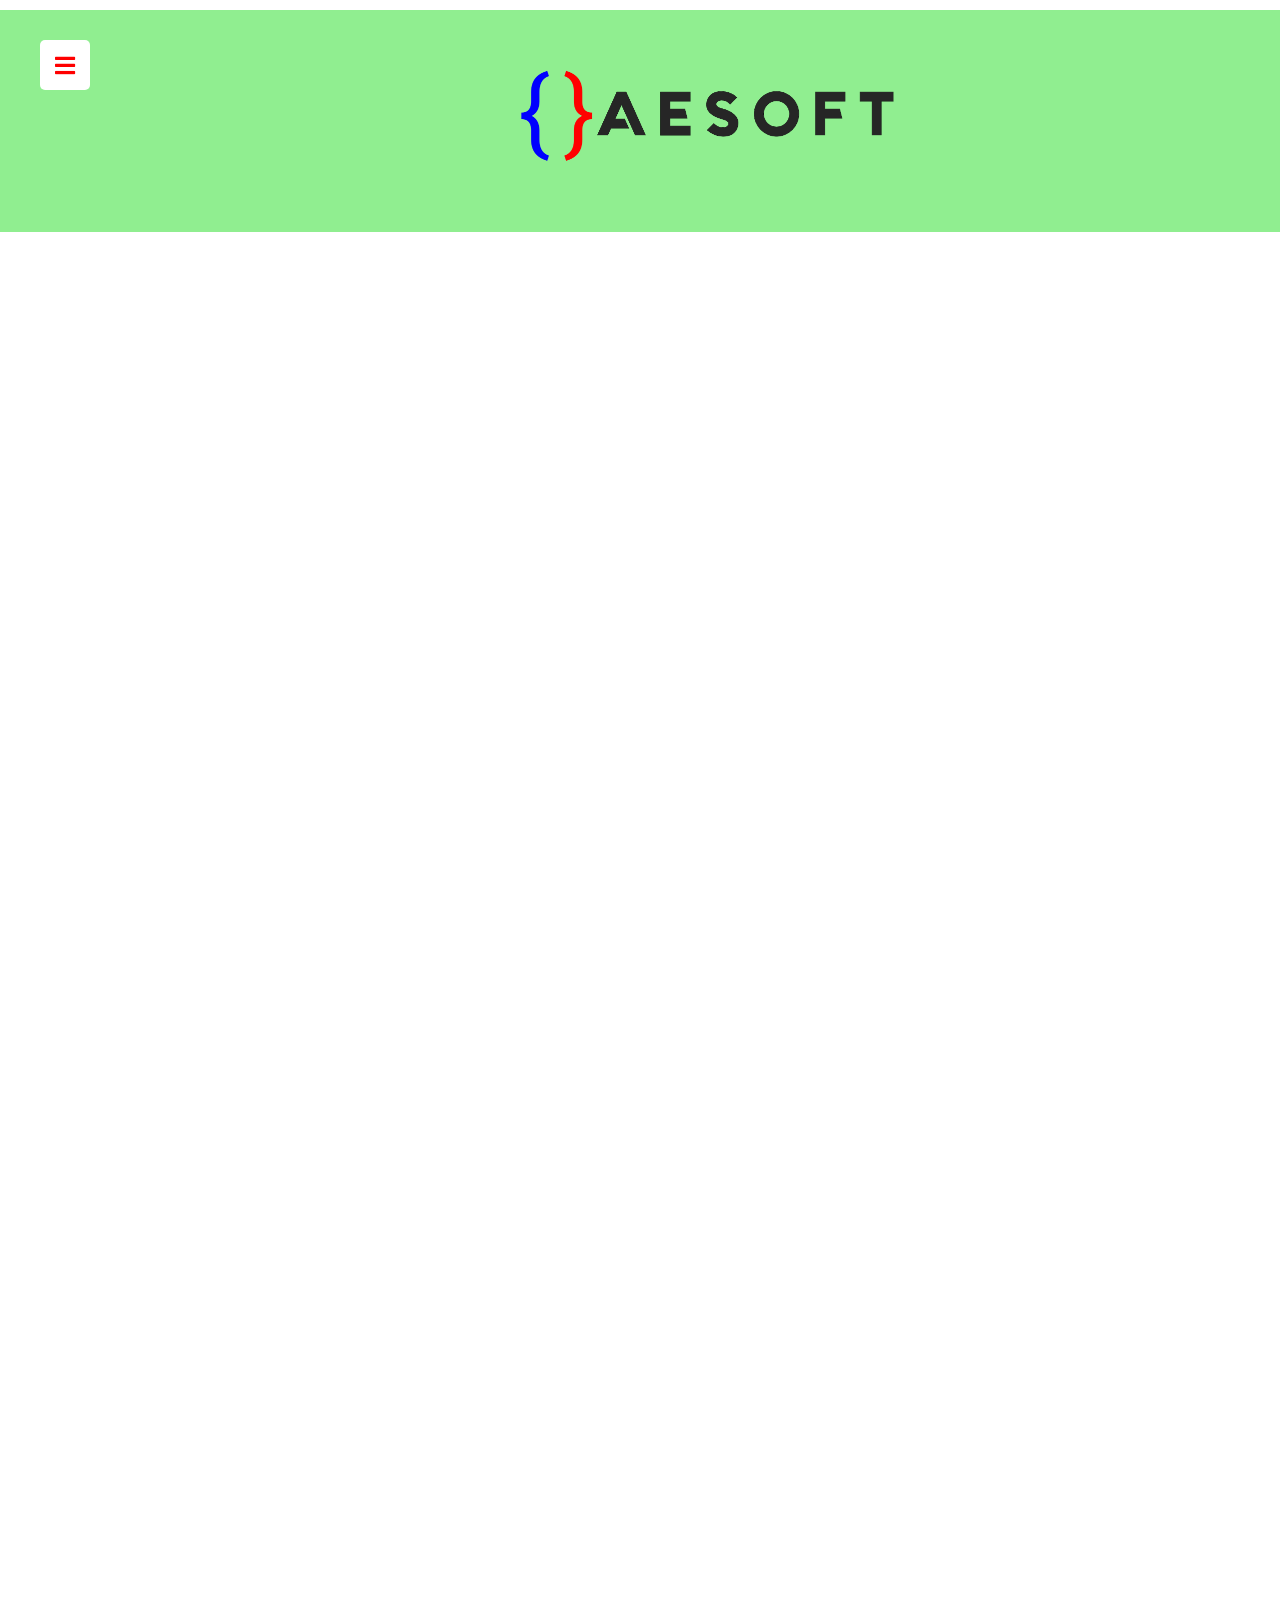
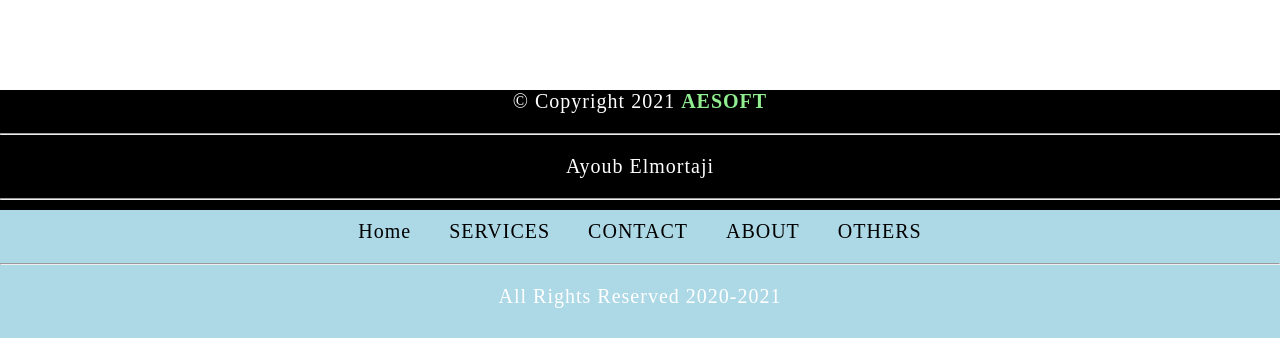
<file: index.html>
<!DOCTYPE html>

<html>

<head>

	<title> HOME | AESOFT </title>
	<meta charset="UTF-8" >
	<link rel="stylesheet" href="css_file.css" type="text/css" >
    <link rel="stylesheet" href="https://cdnjs.cloudflare.com/ajax/libs/font-awesome/5.15.3/css/all.min.css"/>
</head>

<body>
<!-- *************************************************** This is the Header of my website !! ************************************************************************* -->
<div class="ayoub">
	<header class="wrapper">
					 <input type="checkbox" id="btn" hidden>
					 <label for="btn" class="menu-btn">
					 <i class="fas fa-bars"></i>
					 <i class="fas fa-times"></i>
					 </label>
					 <nav id="sidebar">
						<div class="title">
						   Side Menu
						</div>
						<ul class="list-items">
						   <li><a href="index.html"><i class="fas fa-home"></i>HOME</a></li>
						   <li><a href="services.html"><i class="fas fa-stream"></i>SERVICES</a></li>
						   
						   
						   <li><a href="about.html"><i class="fas fa-user"></i>ABOUT</a></li>
						  
						   <li><a href="contact.html"><i class="fas fa-envelope"></i>CONTACT</a></li>
						   <li><a href="other.html"><i class="fas fa-cog"></i>OTHERS</a></li>
						   
						</ul>
					 </nav>
					   <div class="logo" align="center"> <!--  this is the logo of my page -->
						<img src="logo.png" alt="logo" />
					</div>
	</header>
      </div>
<!-- *************************************************** This is the section of my website !! ************************************************************************* -->
	<section class="content">
     
 
	
      </section>
	
	
<!-- *************************************************** This is the footer of my website !! ************************************************************************* -->
<pre>
	
	
	
	
	
	
	
	
	
	
	
	
	
	
	
	
	
	
	
	
	
	
	
	
	
	
	
	
	
	
	
	
	
	
	
	
	
	
	
	
	
	
	
	
	
	
	
	
	
	
	
	
	
	
	
	
	
	
	
	
	
	
	
	
	
	
	
	
	
	
	
	
	
	
	
	
	
	
	
	
	
	
	
	
	
	
	
	
	
	
	
	
	
	
	</pre>
	<footer>
	<p> &copy; Copyright 2021 <strong> AESOFT </strong> </p>
	<hr class="hr_footer">
		<p> Ayoub Elmortaji </p>
		
		<p class="nav" >
		<hr>
		<div class="navbar_footer" > <!--  this is the navigation bare of my page -->
	
		  <a href="index.html"  class="a_footer">Home</a>
		  <a href="services.html" class="a_footer">SERVICES</a>
		  <a href="contact.html" class="a_footer">CONTACT</a>
		  <a href="about.html" class="a_footer">ABOUT</a>
		  <a href="other.html" class="a_footer">OTHERS</a>
		</p>
		<hr class="hr_footer">
		<!-- <p> Hi, I'm Ayoub Elmortaji and this my website, I wish you a good experience on my page, please dont forget to follow me in all my accounts :) </p> -->
		<p>All Rights Reserved 2020-2021</p>
		</div>
	</footer>

</body>

</html>
</file>
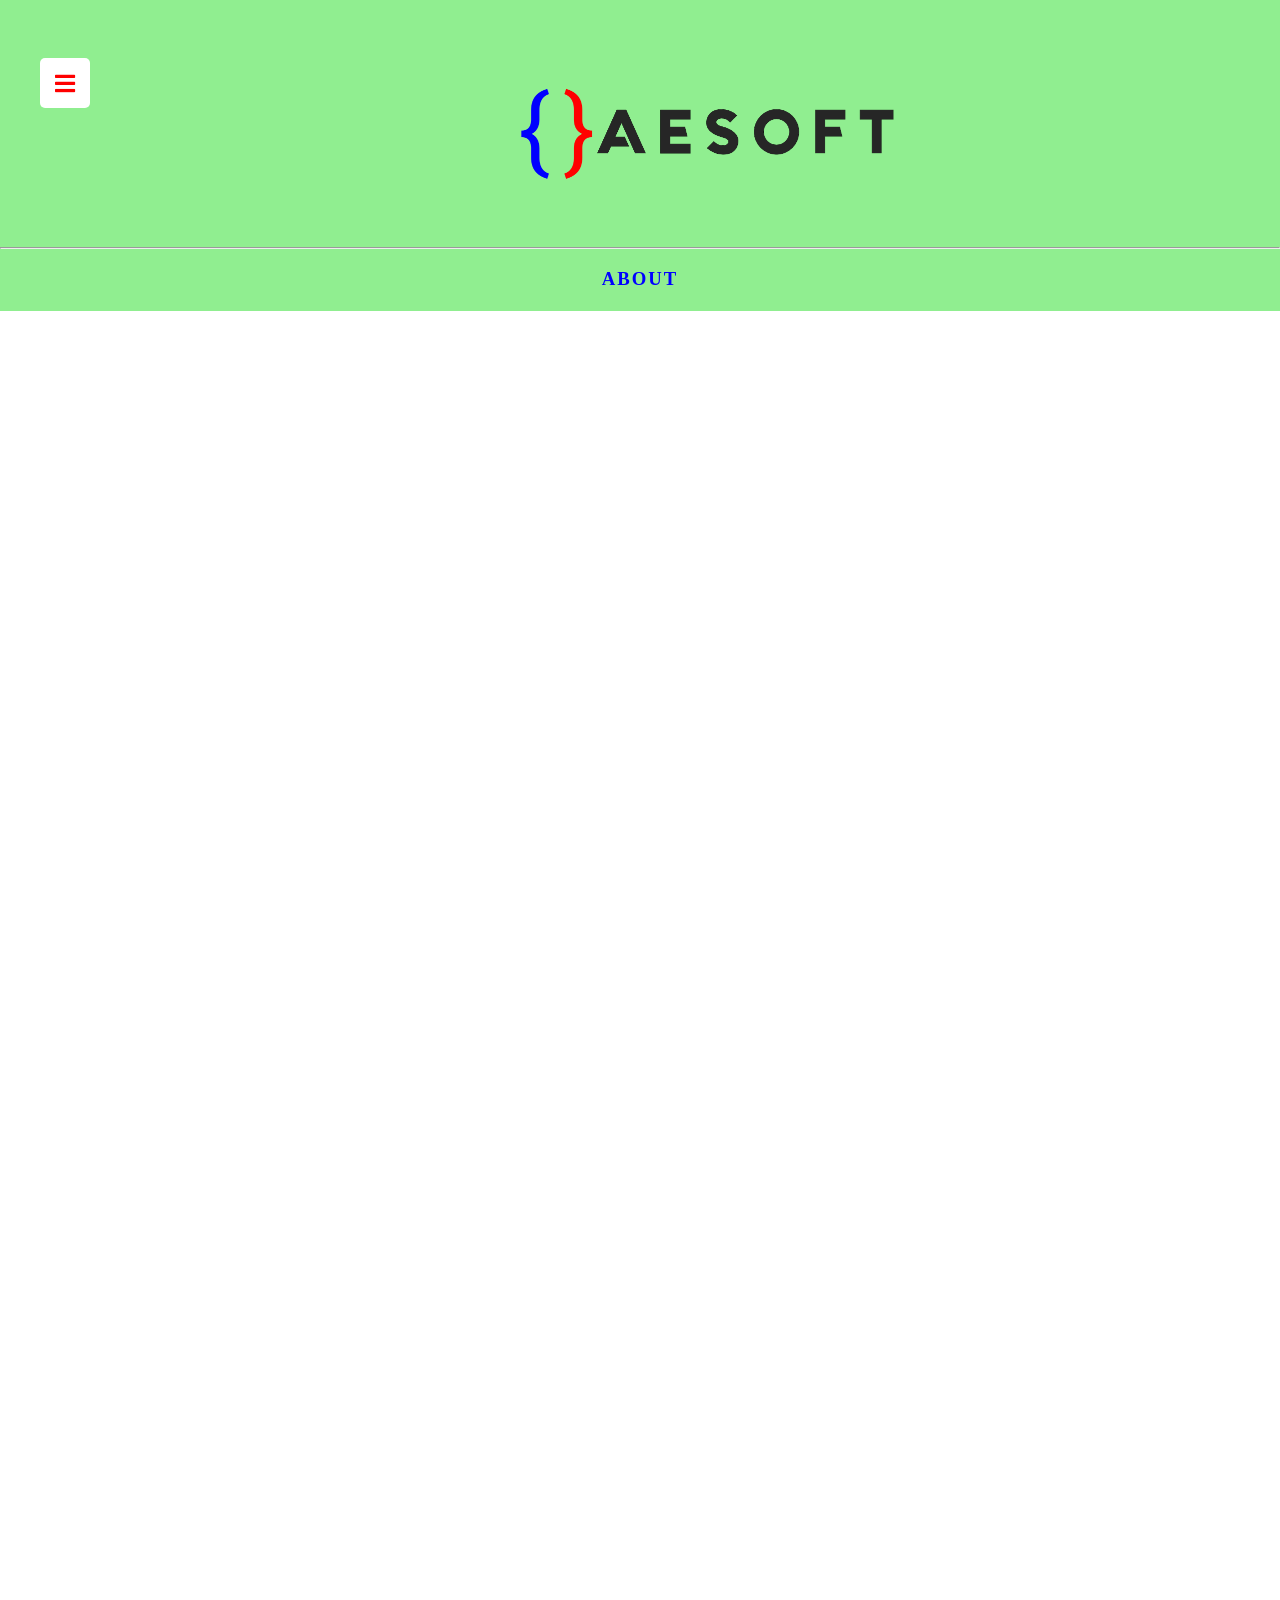
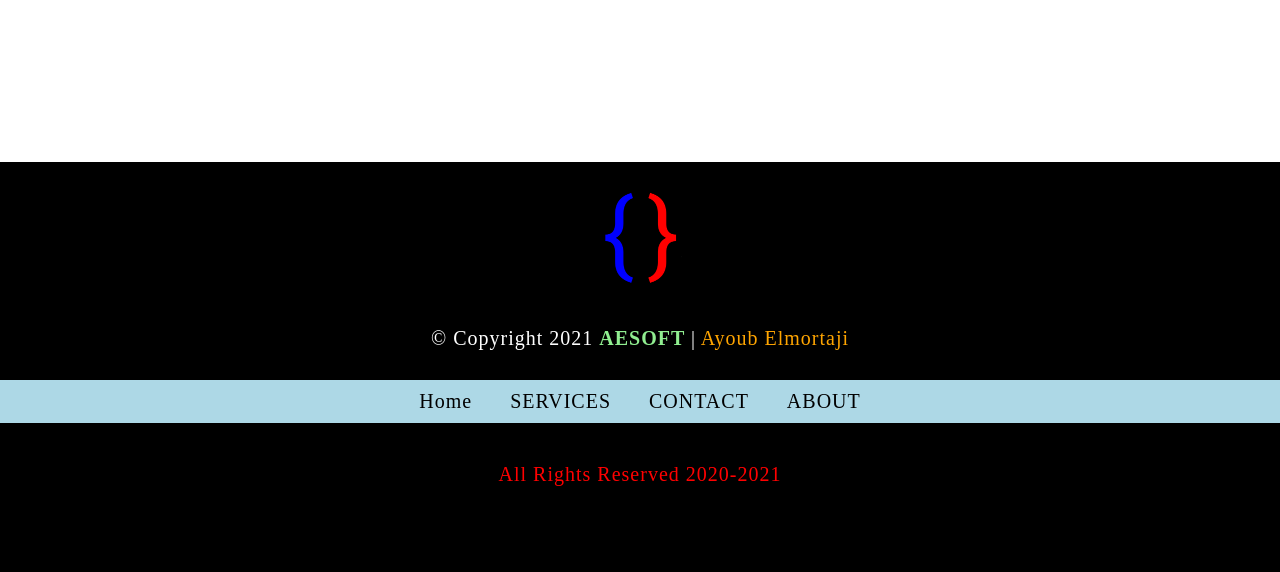
<file: about.html>
<!DOCTYPE html>

<html>

<head>

	<title> ABOUT | AESOFT </title>
	<meta property="og:image" content="logo1.png">
	<meta property="og:description" content="welcome to the personnel webpage of dev mr. ayoub elmortaji">
	<meta property="og:title" content="AESOFT : ayoub elmortaji softwaire">
	<meta charset="UTF-8" >
	<link rel="stylesheet" href="css_file.css" type="text/css" >
    <link rel="stylesheet" href="https://cdnjs.cloudflare.com/ajax/libs/font-awesome/5.15.3/css/all.min.css"/>
</head>

<body>
<!-- *************************************************** This is the Header of my website !! ************************************************************************* -->
<div class="ayoub">
<br>
	<header class="wrapper">
					 <input type="checkbox" id="btn" hidden>
					 <label for="btn" class="menu-btn">
					 <i class="fas fa-bars"></i>
					 <i class="fas fa-times"></i>
					 </label>
					 <nav id="sidebar">
						<div class="title">
						Menu
						</div>
						<ul class="list-items">
						   <li><a href="index.html"><i class="fas fa-home"></i>HOME</a></li>
						   <li><a href="services.html"><i class="fas fa-stream"></i>SERVICES</a></li>
						   
						   
						   <li><a href="about.html"><i class="fas fa-user"></i>ABOUT</a></li>
						  
						   <li><a href="contact.html"><i class="fas fa-envelope"></i>CONTACT</a></li>
						   
						   
						</ul>
					 </nav>
					   <div class="logo" align="center"> <!--  this is the logo of my page -->
						<img src="logo.png" alt="logo" />
					</div>
					
					
	</header>
	<hr>
	<h3 style="color: blue" align="center" class="title"> ABOUT </h3>
      </div>
	 
<!-- *************************************************** This is the section of my website !! ************************************************************************* -->
	<section class="content">
     
 
	
      </section>
	
	
<!-- *************************************************** This is the footer of my website !! ************************************************************************* -->
<pre>
	
	
	
	
	
	
	
	
	
	
	
	
	
	
	
	
	
	
	
	
	
	
	
	
	
	
	
	
	
	
	
	
	
	
	
	
	
	
	
	
	
	
	
	
	
	
	
	
	
	
	
	
	
	
	
	
	
	
	
	
	
	
	
	
	
	
	
	
	
	
	
	
	
	
	
	
	
	
	
	
	
	
	
	
	
	
	
	
	
	
	
	
	
	
	</pre>
	<footer>
<br>
<img src="logo1.png" alt="logo">
<br>
			<p style="padding:10px;" class="p_footer"> &copy; Copyright 2021 <strong> AESOFT </strong>|<span style="color:orange;"> Ayoub Elmortaji </span> </p>
			
		
			
			
		<p class="nav" >
		
		<div class="navbar_footer" > <!--  this is the navigation bare of my page -->
	
		  <a href="index.html"  class="a_footer">Home</a>
		  <a href="services.html" class="a_footer">SERVICES</a>
		  <a href="contact.html" class="a_footer">CONTACT</a>
		  <a href="about.html" class="a_footer">ABOUT</a>
		 </div>
		</p>
		
		<!-- <p> Hi, I'm Ayoub Elmortaji and this my website, I wish you a good experience on my page, please dont forget to follow me in all my accounts :) </p> -->
		<p style="color:red; padding:20px;">All Rights Reserved 2020-2021</p>
		<br>
		<br>
	</footer>



</body>

</html>
</file>
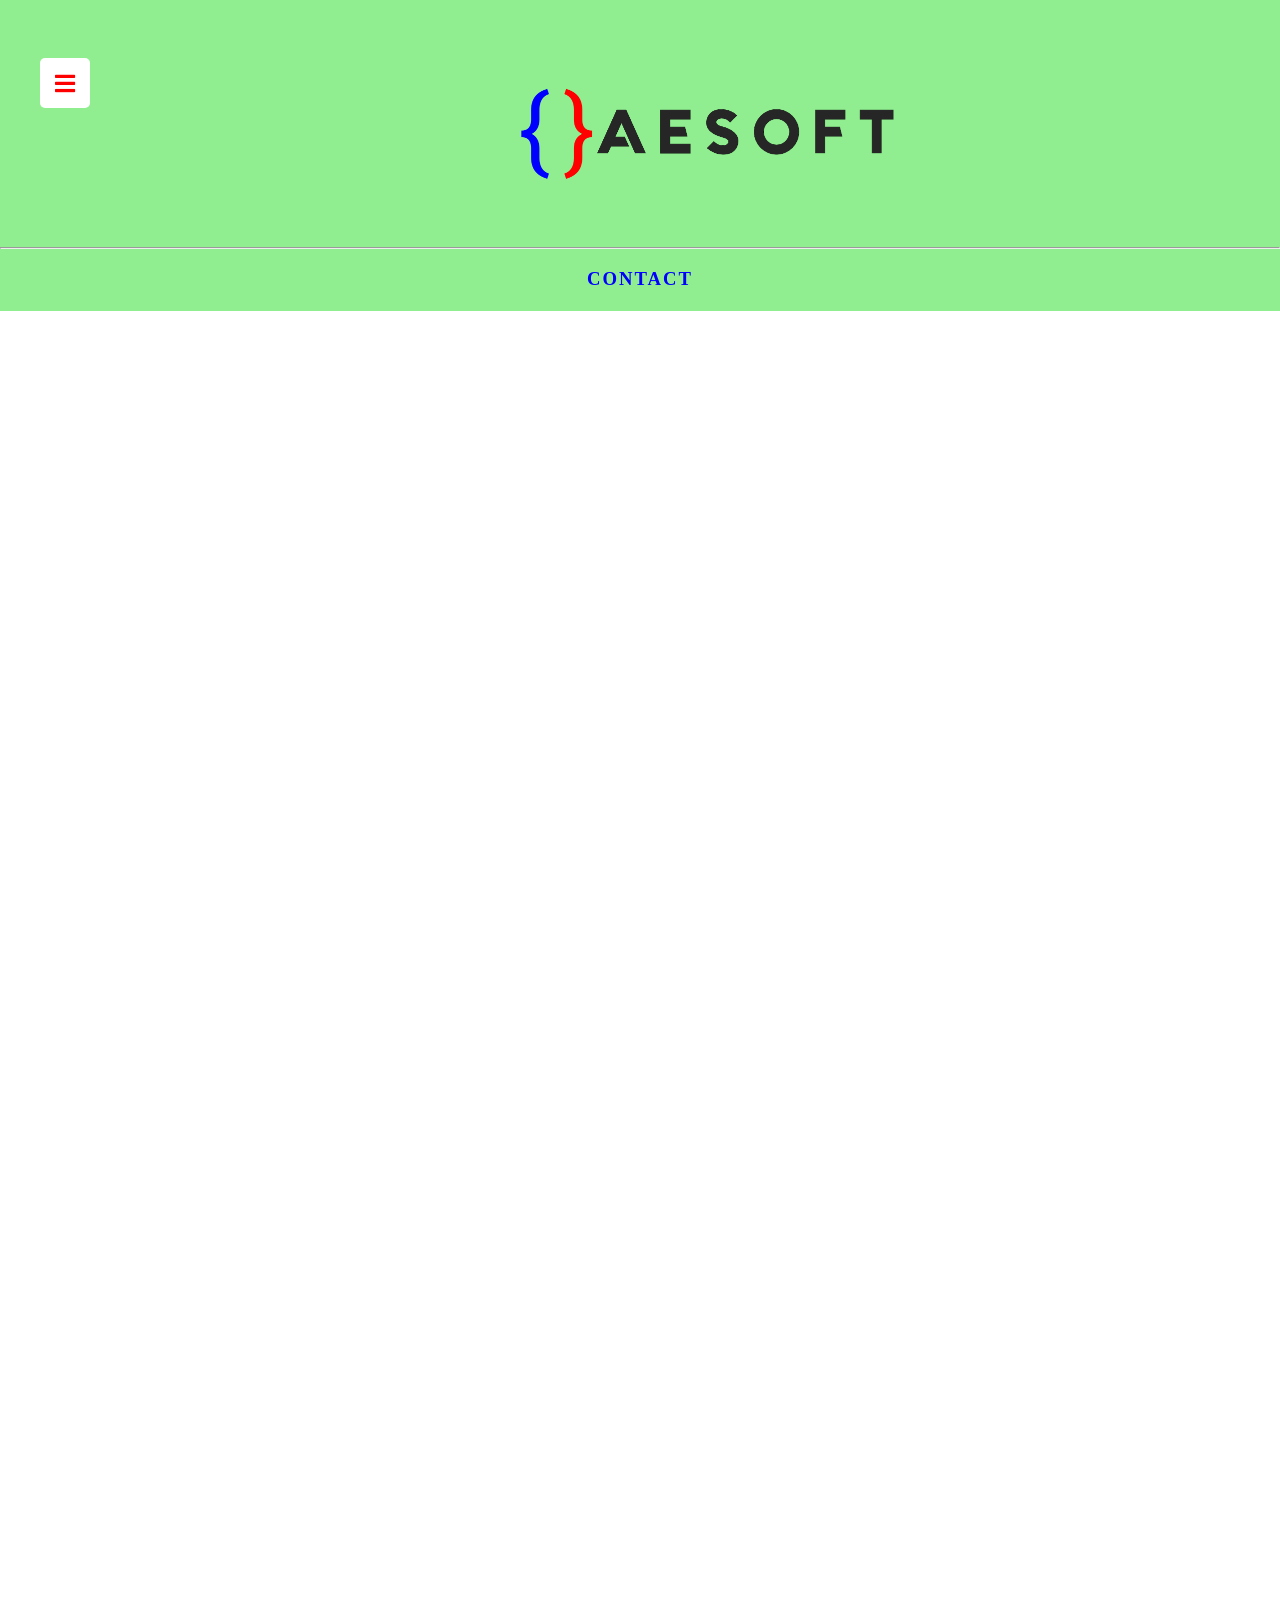
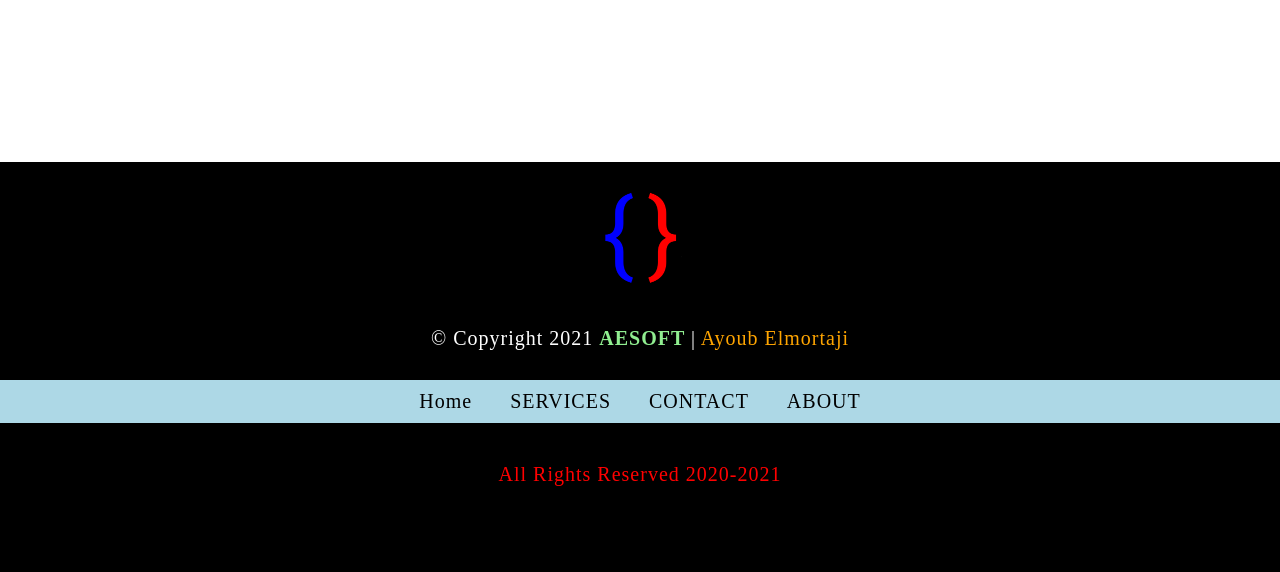
<file: contact.html>
<!DOCTYPE html>

<html>

<head>

	<title> CONTACT | AESOFT </title>
	<meta charset="UTF-8" >
	<meta property="og:image" content="logo1.png">
	<meta property="og:description" content="welcome to the personnel webpage of dev mr. ayoub elmortaji">
	<meta property="og:title" content="AESOFT : ayoub elmortaji softwaire">
	<link rel="stylesheet" href="css_file.css" type="text/css" >
    <link rel="stylesheet" href="https://cdnjs.cloudflare.com/ajax/libs/font-awesome/5.15.3/css/all.min.css"/>
</head>

<body>
<!-- *************************************************** This is the Header of my website !! ************************************************************************* -->
<div class="ayoub">
<br>
	<header class="wrapper">
					 <input type="checkbox" id="btn" hidden>
					 <label for="btn" class="menu-btn">
					 <i class="fas fa-bars"></i>
					 <i class="fas fa-times"></i>
					 </label>
					 <nav id="sidebar">
						<div class="title">
						Menu
						</div>
						<ul class="list-items">
						   <li><a href="index.html"><i class="fas fa-home"></i>HOME</a></li>
						   <li><a href="services.html"><i class="fas fa-stream"></i>SERVICES</a></li>
						   
						   
						   <li><a href="about.html"><i class="fas fa-user"></i>ABOUT</a></li>
						  
						   <li><a href="contact.html"><i class="fas fa-envelope"></i>CONTACT</a></li>
						   
						   
						</ul>
					 </nav>
					   <div class="logo" align="center"> <!--  this is the logo of my page -->
						<img src="logo.png" alt="logo" />
					</div>
					
					
	</header>
	<hr>
	<h3 style="color: blue" align="center" class="title"> CONTACT </h3>
      </div>
	 
<!-- *************************************************** This is the section of my website !! ************************************************************************* -->
	<section class="content">
     
 
	
      </section>
	
	
<!-- *************************************************** This is the footer of my website !! ************************************************************************* -->
<pre>
	
	
	
	
	
	
	
	
	
	
	
	
	
	
	
	
	
	
	
	
	
	
	
	
	
	
	
	
	
	
	
	
	
	
	
	
	
	
	
	
	
	
	
	
	
	
	
	
	
	
	
	
	
	
	
	
	
	
	
	
	
	
	
	
	
	
	
	
	
	
	
	
	
	
	
	
	
	
	
	
	
	
	
	
	
	
	
	
	
	
	
	
	
	
	</pre>
	<footer>
<br>
<img src="logo1.png" alt="logo">
<br>
			<p style="padding:10px;" class="p_footer"> &copy; Copyright 2021 <strong> AESOFT </strong>|<span style="color:orange;"> Ayoub Elmortaji </span> </p>
			
		
			
			
		<p class="nav" >
		
		<div class="navbar_footer" > <!--  this is the navigation bare of my page -->
	
		  <a href="index.html"  class="a_footer">Home</a>
		  <a href="services.html" class="a_footer">SERVICES</a>
		  <a href="contact.html" class="a_footer">CONTACT</a>
		  <a href="about.html" class="a_footer">ABOUT</a>
		 </div>
		</p>
		
		<!-- <p> Hi, I'm Ayoub Elmortaji and this my website, I wish you a good experience on my page, please dont forget to follow me in all my accounts :) </p> -->
		<p style="color:red; padding:20px;">All Rights Reserved 2020-2021</p>
		<br>
		<br>
	</footer>



</body>

</html>
</file>
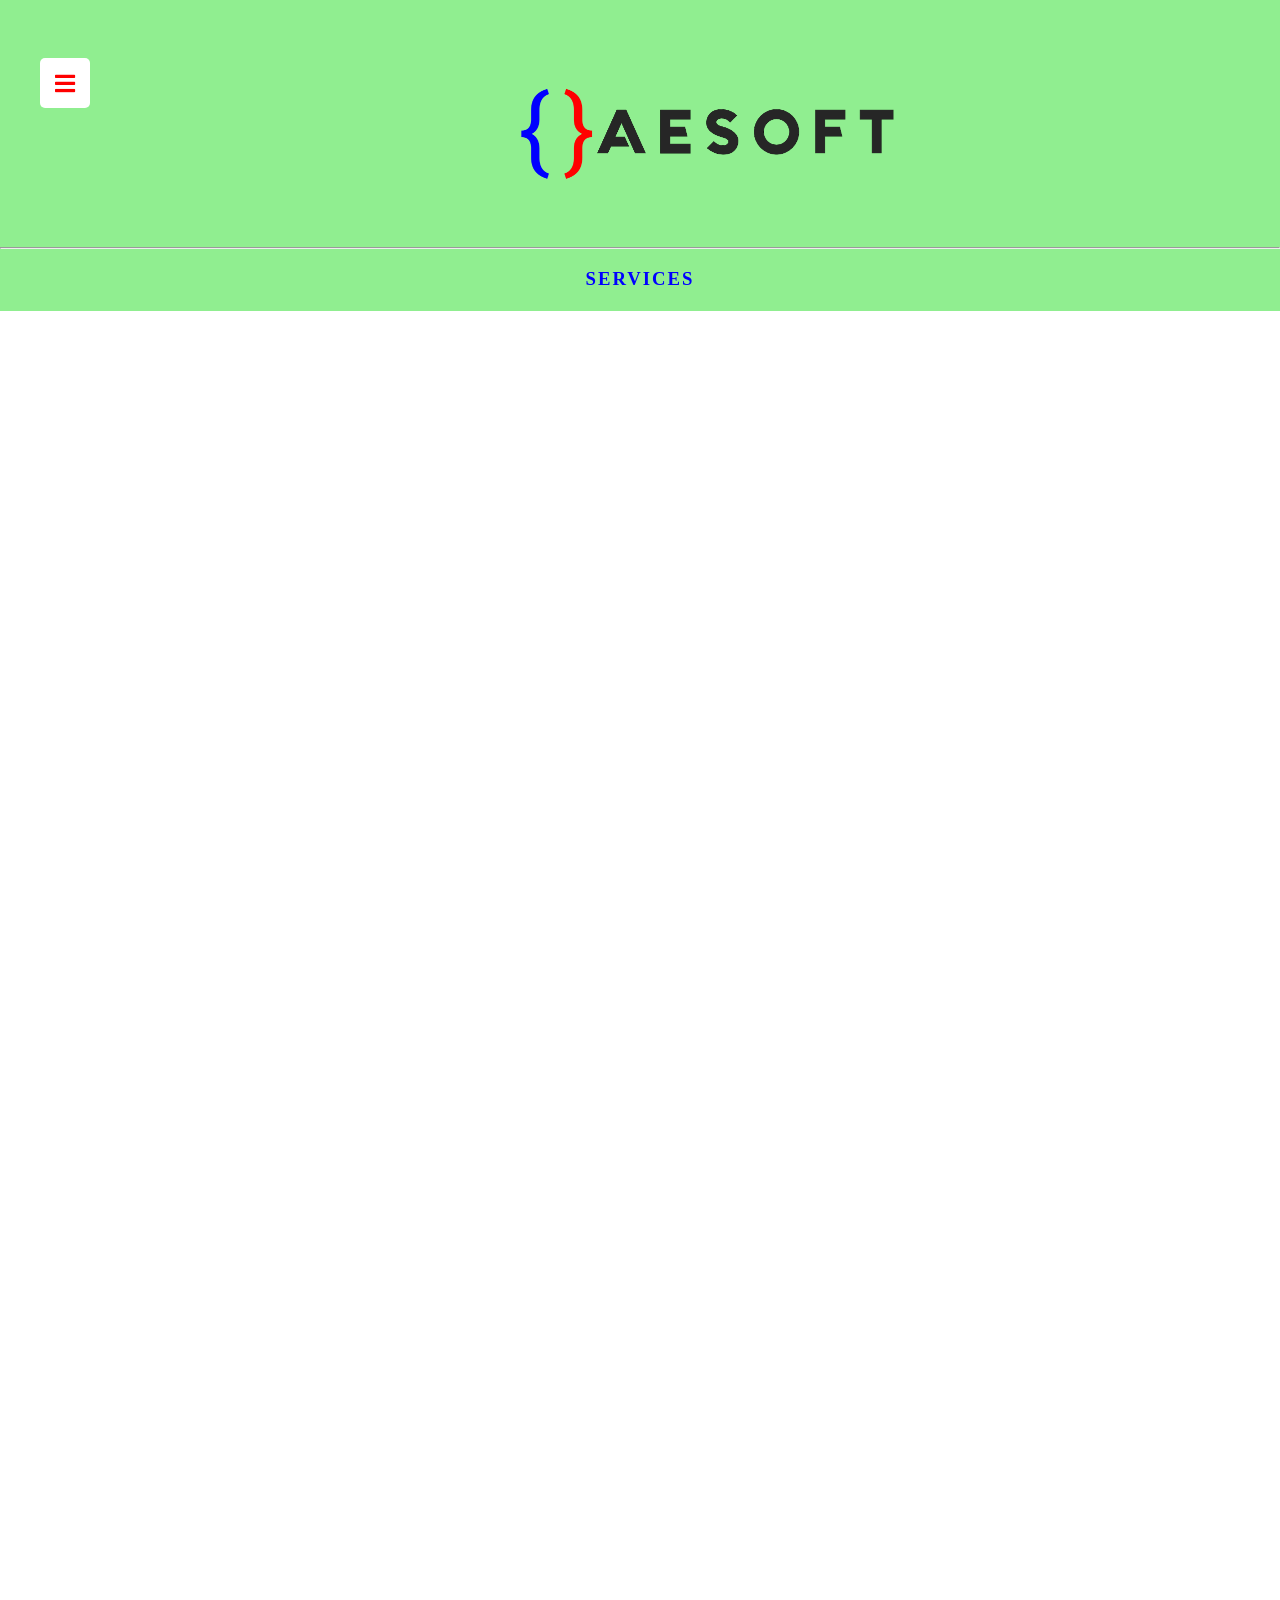
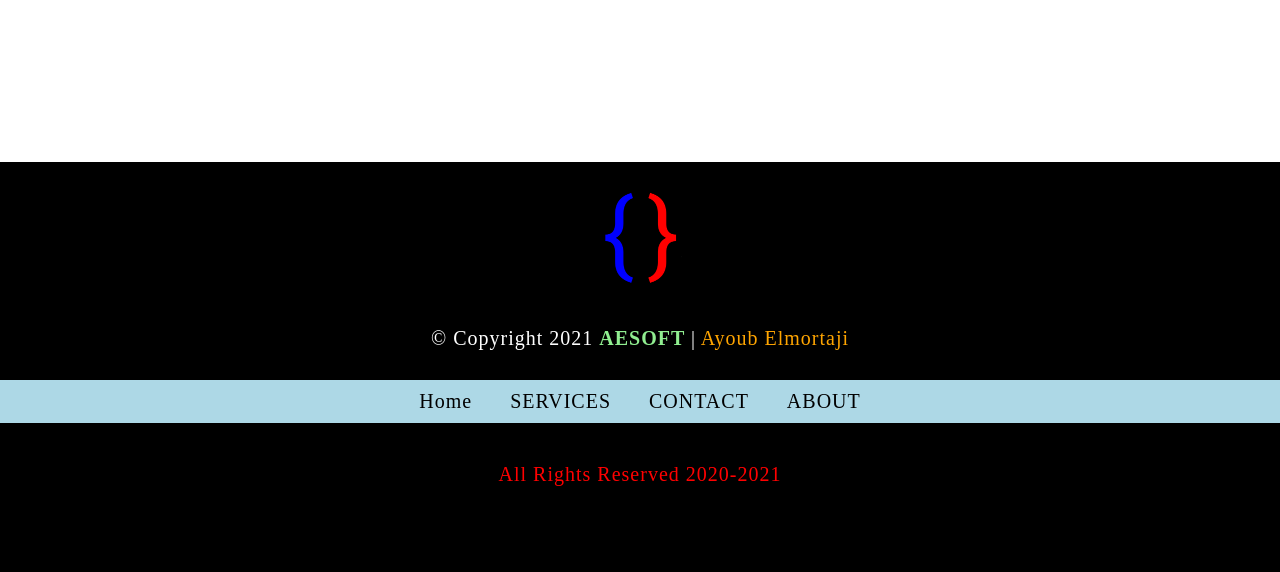
<file: services.html>
<!DOCTYPE html>

<html>

<head>

	<title> SERVICES | AESOFT </title>
	<meta property="og:image" content="logo1.png">
	<meta property="og:description" content="welcome to the personnel webpage of dev mr. ayoub elmortaji">
	<meta property="og:title" content="AESOFT : ayoub elmortaji softwaire">
	<meta charset="UTF-8" >
	<link rel="stylesheet" href="css_file.css" type="text/css" >
    <link rel="stylesheet" href="https://cdnjs.cloudflare.com/ajax/libs/font-awesome/5.15.3/css/all.min.css"/>
</head>

<body>
<!-- *************************************************** This is the Header of my website !! ************************************************************************* -->
<div class="ayoub">
<br>
	<header class="wrapper">
					 <input type="checkbox" id="btn" hidden>
					 <label for="btn" class="menu-btn">
					 <i class="fas fa-bars"></i>
					 <i class="fas fa-times"></i>
					 </label>
					 <nav id="sidebar">
						<div class="title">
						Menu
						</div>
						<ul class="list-items">
						   <li><a href="index.html"><i class="fas fa-home"></i>HOME</a></li>
						   <li><a href="services.html"><i class="fas fa-stream"></i>SERVICES</a></li>
						   
						   
						   <li><a href="about.html"><i class="fas fa-user"></i>ABOUT</a></li>
						  
						   <li><a href="contact.html"><i class="fas fa-envelope"></i>CONTACT</a></li>
						   
						   
						</ul>
					 </nav>
					   <div class="logo" align="center"> <!--  this is the logo of my page -->
						<img src="logo.png" alt="logo" />
					</div>
					
					
	</header>
	<hr>
	<h3 style="color: blue" align="center" class="title"> SERVICES </h3>
      </div>
	 
<!-- *************************************************** This is the section of my website !! ************************************************************************* -->
	<section class="content">
     
 
	
      </section>
	
	
<!-- *************************************************** This is the footer of my website !! ************************************************************************* -->
<pre>
	
	
	
	
	
	
	
	
	
	
	
	
	
	
	
	
	
	
	
	
	
	
	
	
	
	
	
	
	
	
	
	
	
	
	
	
	
	
	
	
	
	
	
	
	
	
	
	
	
	
	
	
	
	
	
	
	
	
	
	
	
	
	
	
	
	
	
	
	
	
	
	
	
	
	
	
	
	
	
	
	
	
	
	
	
	
	
	
	
	
	
	
	
	
	</pre>
<footer>
<br>
<img src="logo1.png" alt="logo">
<br>
			<p style="padding:10px;" class="p_footer"> &copy; Copyright 2021 <strong> AESOFT </strong>|<span style="color:orange;"> Ayoub Elmortaji </span> </p>
			
		
			
			
		<p class="nav" >
		
		<div class="navbar_footer" > <!--  this is the navigation bare of my page -->
	
		  <a href="index.html"  class="a_footer">Home</a>
		  <a href="services.html" class="a_footer">SERVICES</a>
		  <a href="contact.html" class="a_footer">CONTACT</a>
		  <a href="about.html" class="a_footer">ABOUT</a>
		 </div>
		</p>
		
		<!-- <p> Hi, I'm Ayoub Elmortaji and this my website, I wish you a good experience on my page, please dont forget to follow me in all my accounts :) </p> -->
		<p style="color:red; padding:20px;">All Rights Reserved 2020-2021</p>
		<br>
		<br>
	</footer>



</body>

</html>
</file>
<file: css_file.css>
/*
 CSS FILE OF AESOFT PROJECT 
-------------------------------------------------------------------------------------------
*/
/* GothamRounded-Bold,Arial,Helvetica,sans-serif */
/*  ----------------------------------------------------------- The header css ------------------------------------------------  */
body{
	margin:0;
	padding:0;
	font-family:consolas;

}
/* logo */

.logo img{
	margin-top:50px;
	margin-bottom:40px;
	margin-left:500px;
	 
}
.ayoub{
	background-color:lightgreen;
	 border-bottom:solid transparent;
	background-color:lightgreen;
}
.ayoub .title{
	letter-spacing:2px;
  
}
/* -----*/
body{
  margin: 0;
  padding: 0;
  box-sizing: border-box;
  font-family:consolas;;
}
.wrapper{
  height: 100%;
  width: 300px;
  position: relative;

margin:10px;
}
.wrapper .menu-btn{
  position: absolute;
  left: 30px;
  top: 30px;
  background: white;
  color: red;
  height: 50px;
  width: 50px;
  z-index: 9999;

  border-radius: 5px;
  cursor: pointer;
  display: flex;
  align-items: center;
  justify-content: center;
  transition: all 0.3s ease;
}
#btn:checked ~ .menu-btn{
  left: 247px;
}
.wrapper .menu-btn i{
  position: absolute;
  transform: ;
  font-size: 23px;
  transition: all 0.3s ease;
}
.wrapper .menu-btn i.fa-times{
  opacity: 0;
}
#btn:checked ~ .menu-btn i.fa-times{
  opacity: 1;
  transform: rotate(-180deg);
}
#btn:checked ~ .menu-btn i.fa-bars{
  opacity: 0;
  transform: rotate(180deg);

}
#sidebar{
  position: fixed;
  background: black;
  height: 100%;
  width:100%;
  overflow: hidden;
  left: -100%;
  transition: all 0.3s ease;


}
#btn:checked ~ #sidebar{
  left: 0;
}
#sidebar .title{
  line-height: 65px;
  text-align: center;
  background: black;
  font-size: 25px;
  font-weight: 600;
  color: orange;
  border-bottom: 1px solid lightgreen;
}
#sidebar .list-items{
  position: relative;
  background: black;
  width: 100%;
  height: 100%;
  list-style: none;
  letter-spacing:2px;
}
#sidebar .list-items li{
  padding-left: 40px;
  line-height: 90px;
 
  
  transition: all 0.3s ease;
}
#sidebar .list-items li:hover{
  
  color:lightgreen;
}
#sidebar .list-items li:first-child{
  border-top: none;
}
#sidebar .list-items li a{
  color: white;
  text-decoration: none;
  font-size: 20px;
  font-weight: 500;
  height: 100%;
  width: 100%;
  display: block;
}
#sidebar .list-items li a i{
  margin-right: 20px;
}
#sidebar .list-items .icons{
  width: 100%;
  height: 40px;
  text-align: center;
  position: absolute;
  bottom: 100px;
  line-height: 40px;
  display: flex;
  align-items: center;
  justify-content: center;
}
#sidebar .list-items .icons a{
  height: 100%;
  width: 40px;
  display: block;
  margin: 0 5px;
  font-size: 18px;
  color: #f2f2f2;
  background: #4a4a4a;
  border-radius: 5px;
  border: 1px solid #383838;
  transition: all 0.3s ease;
}
#sidebar .list-items .icons a:hover{
  background: orange;
}
.list-items .icons a:first-child{
  margin-left: 0px;
}
 #sidebar .list-items li a:hover{

  color:lightgreen;
}





/* ----------------------------------------------------------------------------------------------------- the section css -------------------------------*/
/* section*/





/* ----------------------------------------------------------------------------------------------------- the footer css -------------------------------*/
/* footer*/

footer {
	position:center;
	background-color:black;
	text-align:center;
	
	color:white;
	font-size:20px;
	font-family:consolas;
	letter-spacing:1px;
}
.navbar_footer{
 background-color:white;
 padding-bottom:10px;
 padding-top:10px;
 background-color:lightblue;
 font-family:consolas;
}
.navbar_footer .a_footer{

  color:black;
  font-family:consolas;
  text-align: center;
  padding: 14px 16px;
  text-decoration: none;
  
    display:inline;
  text-align:center;


}
.navbar_footer{

 
  text-align: center;

  text-decoration: none;
 font-family:consolas;

  text-align:center;

  
}
.navbar_footer .a_footer:hover{

  color:red;
  font-family:consolas;
  text-align: center;
  padding: 14px 16px;
  text-decoration: none;
 

  text-align:center;

}
footer strong{
	color:lightgreen;
	font-family:consolas;
}
footer .p_footer{
	margin-top:15px;
	font-family:consolas;
}
</file>
